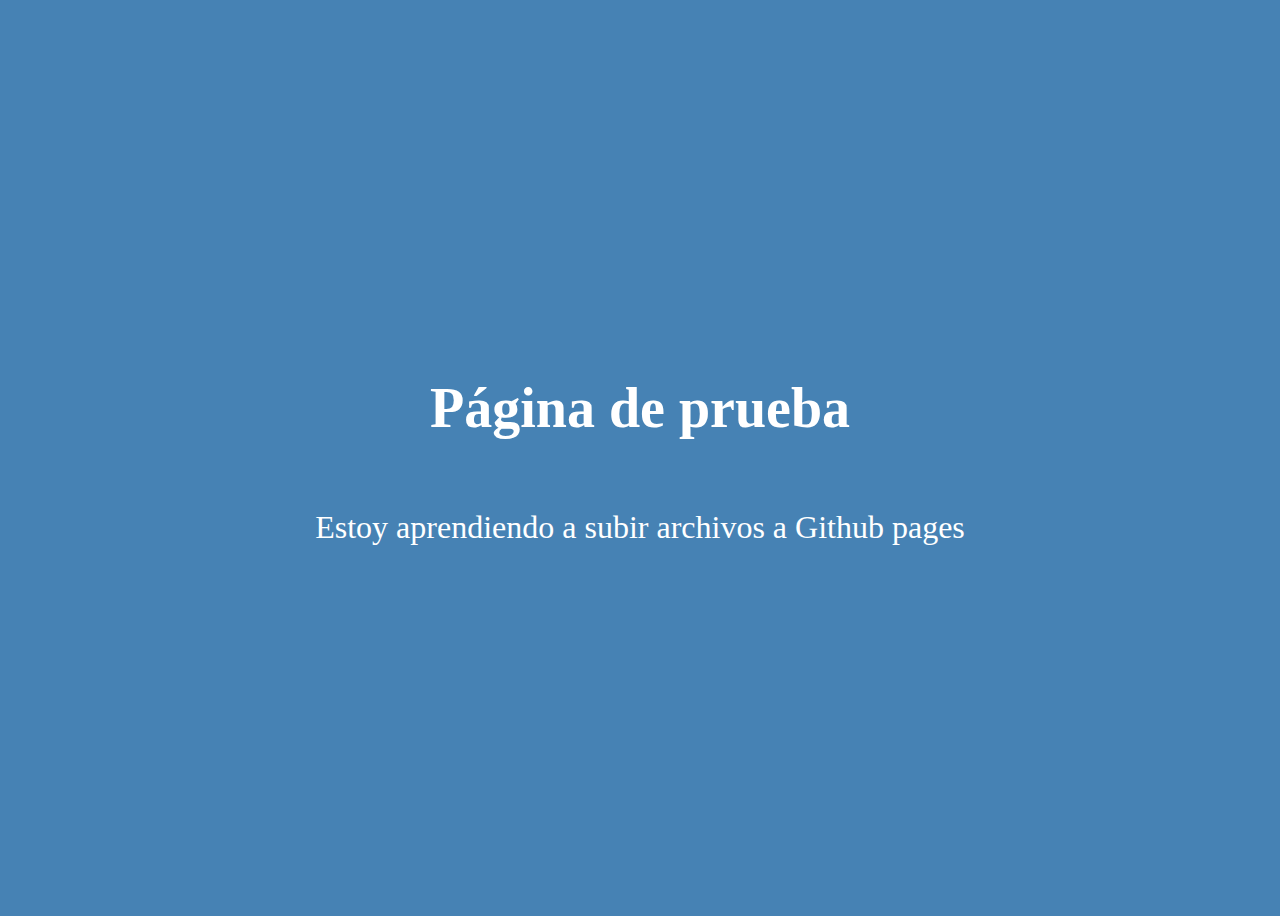
<file: index.html>
<!DOCTYPE html>
<html lang="en">
<head>
    <meta charset="UTF-8">
    <meta http-equiv="X-UA-Compatible" content="IE=edge">
    <meta name="viewport" content="width=device-width, initial-scale=1.0">
    <title>Página de prueba</title>
    <link rel="stylesheet" href="styles.css">
</head>
<body>
    <div class="container">
        <h1>Página de prueba</h1>
    <p>Estoy aprendiendo a subir archivos a Github pages</p>
    </div>
    
</body>
</html>
</file>
<file: styles.css>
*{
    box-sizing: border-box;
}

body{
    background-color: steelblue;
}

.container{
    display: flex;
    justify-content: center;
    align-items: center;
    flex-direction: column;
    height: 100vh;
    text-align: center;
}

h1{
    color: #fff;
    font-size: 3.5rem;
}

p{
    font-size: 2rem;
    color: #fff;
}

@media screen and (max-width: 665px) {
    body, p, h1{
        color: steelblue;
        background-color: white;
    }
    
}
</file>
